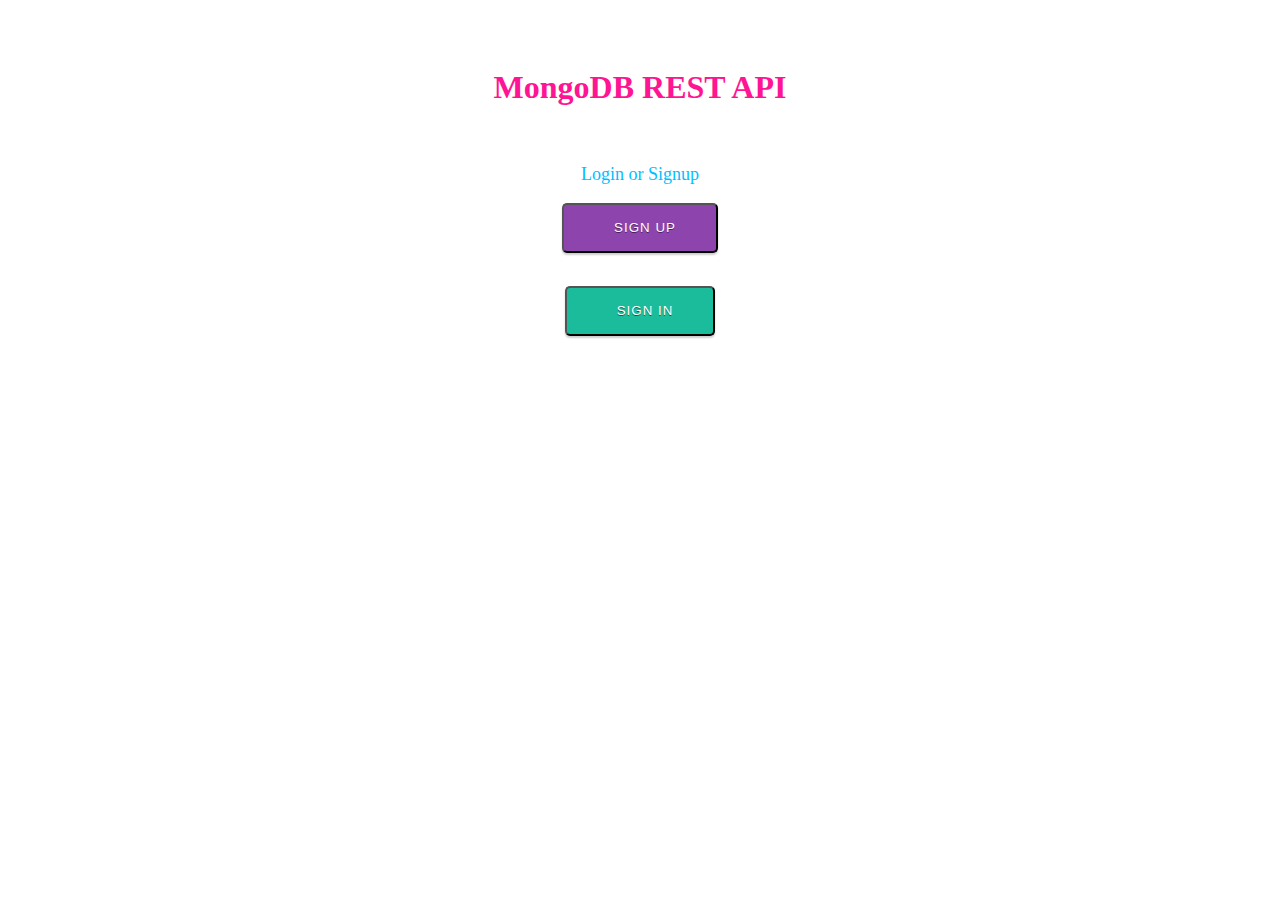
<file: Source/MongoRestMiddle/WebContent/index.html>
<!DOCTYPE html>
<html>
<head>
<meta charset="utf-8">
<meta name="viewport"
	content="initial-scale=1, maximum-scale=1, user-scalable=no, width=device-width">
<title></title>
<link rel="stylesheet" type="text/css" href="style.css">
</head>
<body>
<div class="body">
	<h1 align="center"><font color="#ff1493">MongoDB REST API</font></h1>
	<br />
	<br />
	<div align="center">
		<font size="4" color="#00bfff">Login or Signup</font> <br /> <br /> <a
			href="register.html"><button type="button"
				style="width: 300; height: 100; bgcolor: 00FF33" class="button purple">Sign Up</button></a>
		 <br />
		<br /> <a href="login.html"><button type="button"
				style="width: 180; height: 40" class="button turquoise">Sign in</button></a>
				</div>
				</div>
</body>
</html>
</file>
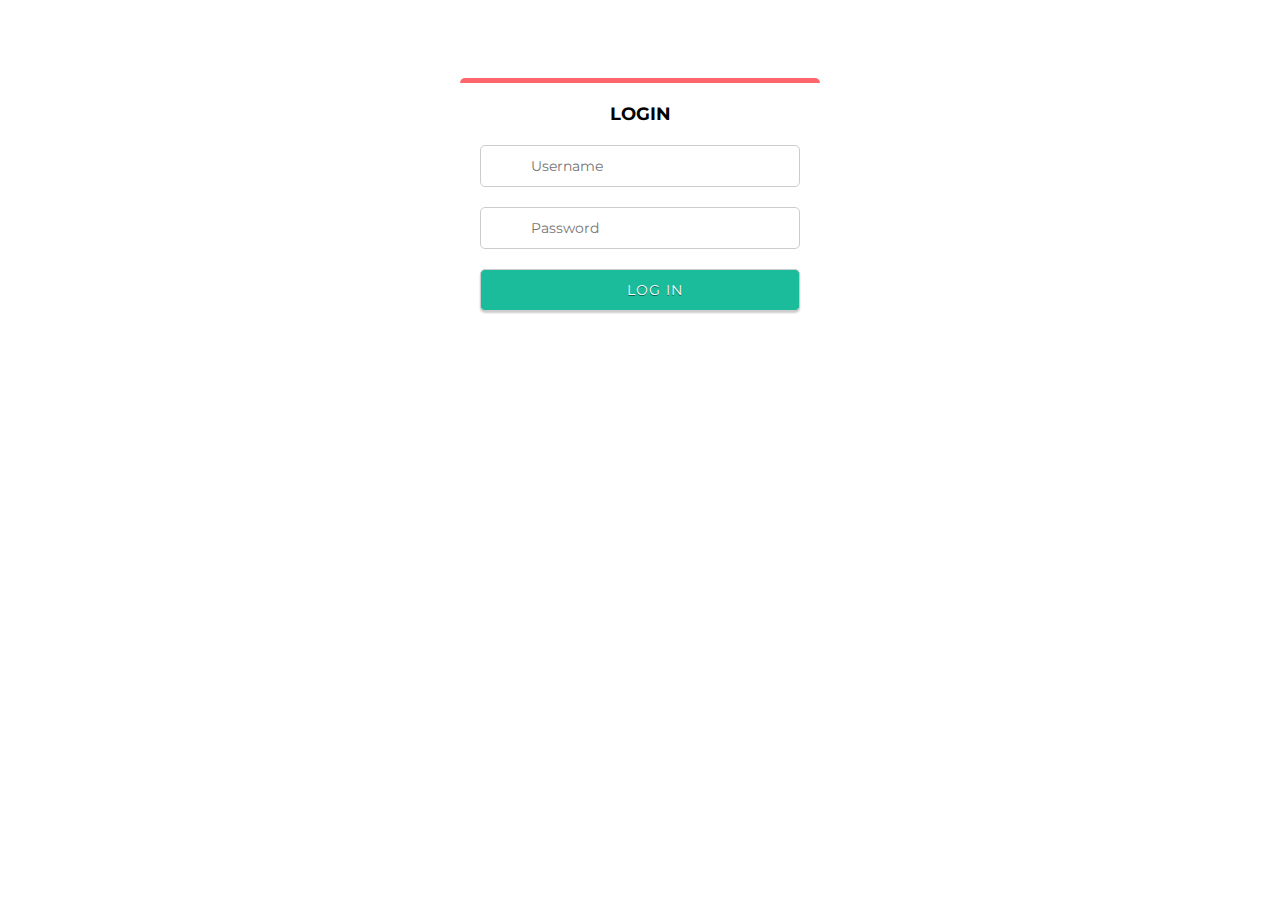
<file: Source/MongoRestMiddle/WebContent/login.html>
<!DOCTYPE html>
<html>
<head>
<link href='http://fonts.googleapis.com/css?family=Montserrat:400,700' rel='stylesheet' type='text/css'>
<meta charset="UTF-8">
<link rel="stylesheet" type="text/css" href="style.css">
<title>Welcome to Login page</title>

</head>

<body>
<div class="login-body">
<div class="logo"></div>
<div class="login-block">
    <h1>Login</h1>
     <form action="login" method="get">
    <input type="text" value="" placeholder="Username" id="username" name="username"/>
    <input type="password" value="" placeholder="Password" id="password" name="password"/>
    <input type="submit" value="Log in" class="button turquoise">
    </form>
</div>
</div>
</body>

</html>
</file>
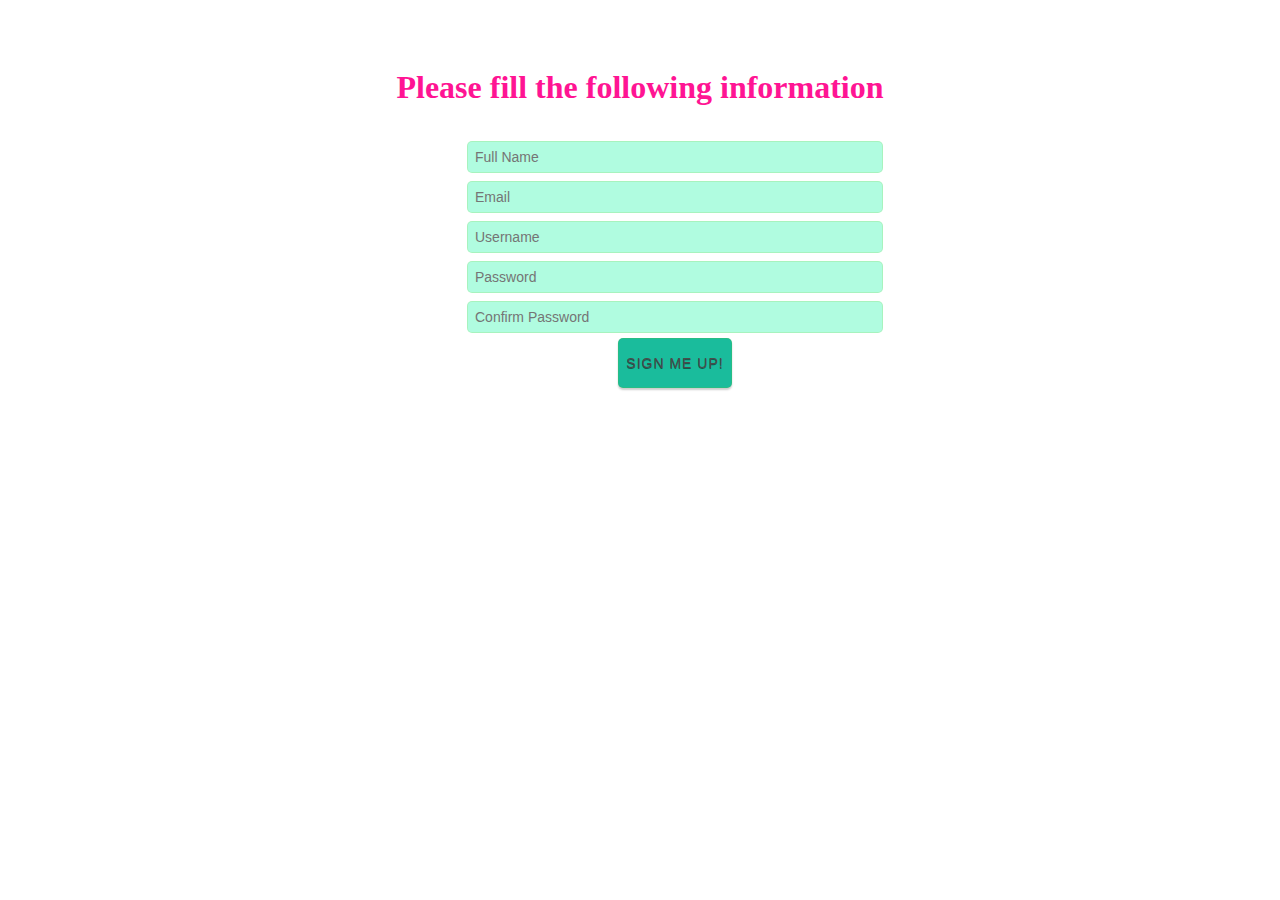
<file: Source/MongoRestMiddle/WebContent/register.html>
<!DOCTYPE html>
<html>
<head>
<title>Welcome to Registration page</title>
	<meta http-equiv="X-UA-Compatible" content="IE=EmulateIE7; IE=EmulateIE9">
	<meta http-equiv="Content-Type" content="text/html; charset=utf-8" />
	<meta name="viewport" content="width=device-width, initial-scale=1, maximum-scale=1.0, user-scalable=no"/>
    <link rel="stylesheet" type="text/css" href="style.css" media="all" />
</head>
<body>
<div class="container">
            
                <div class="clr">
            </div>
			<header>
				<h1><font color="#ff1493">Please fill the following information</font></h1>
            </header>       
      <div  class="form">
    		<form id="contactform" action="register" method="get"> 
    			<input id="name" name="name" placeholder="Full Name" required="" tabindex="1" type="text"> 
    			 
    			<input id="email" name="email" placeholder="Email" required="" type="email"> 
                 
    			<input id="username" name="username" placeholder="Username" required="" tabindex="2" type="text"> 
    			 
    			<input type="password" id="password" name="password" required="" placeholder="Password"> 
                 
    			<input type="password" id="repassword" name="repassword" required="" placeholder="Confirm Password"> 
            <input class="button turquoise" name="submit" id="submit" tabindex="5" value="Sign me up!" type="submit"> 	 
   </form> 
</div>      
</div>

</body>
</html>
</file>
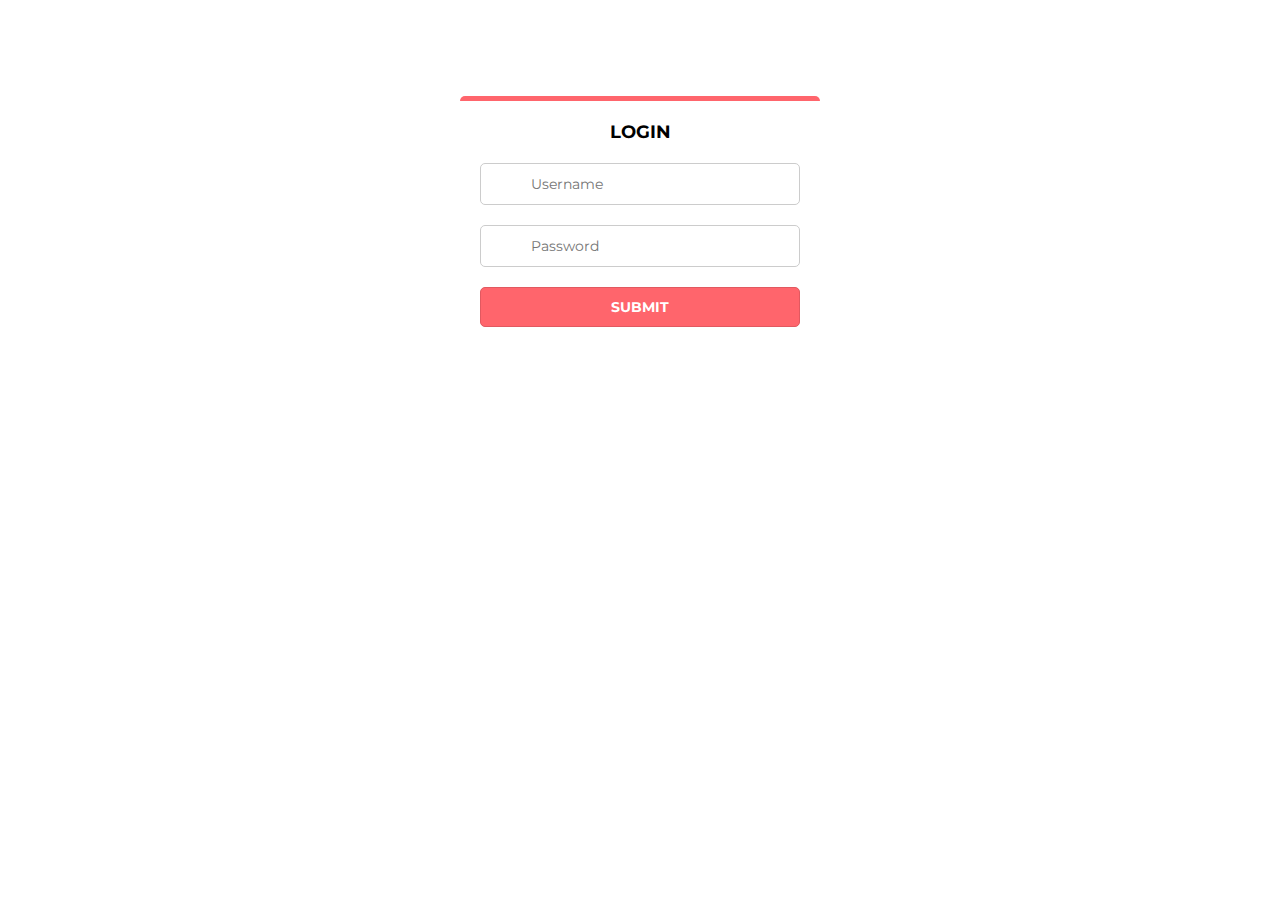
<file: Source/MongoRestMiddle/src/images/login.html>
<!DOCTYPE html>
<html>
<head>
<link href='http://fonts.googleapis.com/css?family=Montserrat:400,700' rel='stylesheet' type='text/css'>
<meta charset="UTF-8">

<title>Elegant Login - Designscrazed</title>
<style>
body {
    background: url('http://i.imgur.com/Eor57Ae.jpg') no-repeat fixed center center;
    background-size: cover;
    font-family: Montserrat;
}

.logo {
    width: 213px;
    height: 36px;
    background: url('http://i.imgur.com/fd8Lcso.png') no-repeat;
    margin: 30px auto;
}

.login-block {
    width: 320px;
    padding: 20px;
    background: #fff;
    border-radius: 5px;
    border-top: 5px solid #ff656c;
    margin: 0 auto;
}

.login-block h1 {
    text-align: center;
    color: #000;
    font-size: 18px;
    text-transform: uppercase;
    margin-top: 0;
    margin-bottom: 20px;
}

.login-block input {
    width: 100%;
    height: 42px;
    box-sizing: border-box;
    border-radius: 5px;
    border: 1px solid #ccc;
    margin-bottom: 20px;
    font-size: 14px;
    font-family: Montserrat;
    padding: 0 20px 0 50px;
    outline: none;
}

.login-block input#username {
    background: #fff url('http://i.imgur.com/u0XmBmv.png') 20px top no-repeat;
    background-size: 16px 80px;
}

.login-block input#username:focus {
    background: #fff url('http://i.imgur.com/u0XmBmv.png') 20px bottom no-repeat;
    background-size: 16px 80px;
}

.login-block input#password {
    background: #fff url('http://i.imgur.com/Qf83FTt.png') 20px top no-repeat;
    background-size: 16px 80px;
}

.login-block input#password:focus {
    background: #fff url('http://i.imgur.com/Qf83FTt.png') 20px bottom no-repeat;
    background-size: 16px 80px;
}

.login-block input:active, .login-block input:focus {
    border: 1px solid #ff656c;
}

.login-block button {
    width: 100%;
    height: 40px;
    background: #ff656c;
    box-sizing: border-box;
    border-radius: 5px;
    border: 1px solid #e15960;
    color: #fff;
    font-weight: bold;
    text-transform: uppercase;
    font-size: 14px;
    font-family: Montserrat;
    outline: none;
    cursor: pointer;
}

.login-block button:hover {
    background: #ff7b81;
}

</style>
</head>

<body>

<div class="logo"></div>
<div class="login-block">
    <h1>Login</h1>
    <input type="text" value="" placeholder="Username" id="username" />
    <input type="password" value="" placeholder="Password" id="password" />
    <button>Submit</button>
</div>
</body>

</html>
</file>
<file: Source/MongoRestMiddle/WebContent/style.css>
body { text-align: center; padding: 40px; }
.container { width: 500px; text-align: center; margin: auto;}
.copyright { margin-top: 50px; font-size: 12px; text-transform: uppercase; }
.copyright a { text-decoration: none; padding: 5px;background: #c0392b; color: black; }
.copyright a:hover { background: transparent; color: deepskyblue; }

.button {
  display: inline-block;
  height: 50px;
  line-height: 20px;
  padding-right: 40px;
  padding-left: 50px;
  position: relative;
  background-color:sandybrown;
  color:rgb(255,255,255);
  text-decoration: none;
  text-transform: uppercase;
  letter-spacing: 1px;
  margin-bottom: 15px;
  
  
  border-radius: 5px;
  -moz-border-radius: 5px;
  -webkit-border-radius: 5px;
  text-shadow:0px 1px 0px rgba(0,0,0,0.5);
-ms-filter:"progid:DXImageTransform.Microsoft.dropshadow(OffX=0,OffY=1,Color=#ff123852,Positive=true)";zoom:1;
filter:progid:DXImageTransform.Microsoft.dropshadow(OffX=0,OffY=1,Color=#ff123852,Positive=true);

  -moz-box-shadow:0px 2px 2px rgba(0,0,0,0.2);
  -webkit-box-shadow:0px 2px 2px rgba(0,0,0,0.2);
  box-shadow:0px 2px 2px rgba(0,0,0,0.2);
  -ms-filter:"progid:DXImageTransform.Microsoft.dropshadow(OffX=0,OffY=2,Color=#33000000,Positive=true)";
filter:progid:DXImageTransform.Microsoft.dropshadow(OffX=0,OffY=2,Color=#33000000,Positive=true);
}

.button span {
  position: absolute;
  left: 0;
  width: 50px;
  background-color:rgba(0,0,0,0.5);
  
  -webkit-border-top-left-radius: 5px;
-webkit-border-bottom-left-radius: 5px;
-moz-border-radius-topleft: 5px;
-moz-border-radius-bottomleft: 5px;
border-top-left-radius: 5px;
border-bottom-left-radius: 5px;
border-right: 1px solid  rgba(0,0,0,0.15);
}

.button:hover span, .button.active span {
  background-color:rgb(0,102,26);
  border-right: 1px solid  rgba(0,0,0,0.3);
}

.button:active {
  margin-top: 2px;
  margin-bottom: 13px;

  -moz-box-shadow:0px 1px 0px rgba(255,255,255,0.5);
-webkit-box-shadow:0px 1px 0px rgba(255,255,255,0.5);
box-shadow:0px 1px 0px rgba(255,255,255,0.5);
-ms-filter:"progid:DXImageTransform.Microsoft.dropshadow(OffX=0,OffY=1,Color=#ccffffff,Positive=true)";
filter:progid:DXImageTransform.Microsoft.dropshadow(OffX=0,OffY=1,Color=#ccffffff,Positive=true);
}

.button.orange {
  background: #FF7F00;
}

.button.purple {
  background: #8e44ad;
}

.button.turquoise {
  background: #1abc9c;
}

.login-body {
    background: transparent no-repeat;
    background-size: cover;
    font-family: Montserrat;
}

.logo {
     height: auto; 
    width: auto; 
    max-width: 300px; 
    max-height: 300px;
    background: url('http://www.doctalknow.com/wp-content/uploads/2014/09/login-logo.png') no-repeat;
    margin: 30px auto;
}

.login-block {
    width: 320px;
    padding: 20px;
    background: #fff;
    border-radius: 5px;
    border-top: 5px solid #ff656c;
    margin: 0 auto;
}

.login-block h1 {
    text-align: center;
    color: #000;
    font-size: 18px;
    text-transform: uppercase;
    margin-top: 0;
    margin-bottom: 20px;
}

.login-block input {
    width: 100%;
    height: 42px;
    box-sizing: border-box;
    border-radius: 5px;
    border: 1px solid #ccc;
    margin-bottom: 20px;
    font-size: 14px;
    font-family: Montserrat;
    padding: 0 20px 0 50px;
    outline: none;
}

.login-block input#username {
    background: #fff url('http://i.imgur.com/u0XmBmv.png') 20px top no-repeat;
    background-size: 16px 80px;
}

.login-block input#username:focus {
    background: #fff url('http://i.imgur.com/u0XmBmv.png') 20px bottom no-repeat;
    background-size: 16px 80px;
}

.login-block input#password {
    background: #fff url('http://i.imgur.com/Qf83FTt.png') 20px top no-repeat;
    background-size: 16px 80px;
}

.login-block input#password:focus {
    background: #fff url('http://i.imgur.com/Qf83FTt.png') 20px bottom no-repeat;
    background-size: 16px 80px;
}

.login-block input:active, .login-block input:focus {
    border: 1px solid #ff656c;
}

.login-block button {
    width: 100%;
    height: 40px;
    background: #ff656c;
    box-sizing: border-box;
    border-radius: 5px;
    border: 1px solid #e15960;
    color: #fff;
    font-weight: bold;
    text-transform: uppercase;
    font-size: 14px;
    font-family: Montserrat;
    outline: none;
    cursor: pointer;
}

.login-block button:hover {
    background: #ff7b81;
}

.form{
	background:transparent; width:470px; margin:0 auto; padding-left:50px; padding-top:20px;
}
.form fieldset{border:0px; padding:0px; margin:0px;}
.form p.contact { font-size: 12px; margin:0px 0px 10px 0;line-height: 14px; font-family:Arial, Helvetica;}

.form input[type="text"] { width: 400px; }
.form input[type="email"] { width: 400px; }
.form input[type="password"] { width: 400px; }
.form input.birthday{width:60px;}
.form input.birthyear{width:120px;}
.form label { color: #000; font-weight:bold;font-size: 12px;font-family:Arial, Helvetica; }
.form label.month {width: 135px;}
.form input, textarea { background-color: rgba(97, 249, 193, 0.5); border: 1px solid rgba(122, 192, 0, 0.15); padding: 7px; font-family: Keffeesatz, Arial; color: #4b4b4b; font-size: 14px; -webkit-border-radius: 5px; margin-bottom: 15px; margin-top: -10px; }
.form input:focus, textarea:focus { border: 1px solid #ff5400; background-color: rgba(255, 255, 255, 1); }
.form .select-style {
  -webkit-appearance: button;
  -webkit-border-radius: 2px;
  -webkit-box-shadow: 0px 1px 3px rgba(0, 0, 0, 0.1);
  -webkit-padding-end: 20px;
  -webkit-padding-start: 2px;
  -webkit-user-select: none;
  background-image: url(images/select-arrow.png), 
    -webkit-linear-gradient(#FAFAFA, #F4F4F4 40%, #E5E5E5);
  background-position: center right;
  background-repeat: no-repeat;
  border: 0px solid #FFF;
  color: #555;
  font-size: inherit;
  margin: 0;
  overflow: hidden;
  padding-top: 5px;
  padding-bottom: 5px;
  text-overflow: ellipsis;
  white-space: nowrap;}
.form .gender {
  width:410px;
  }
</file>
